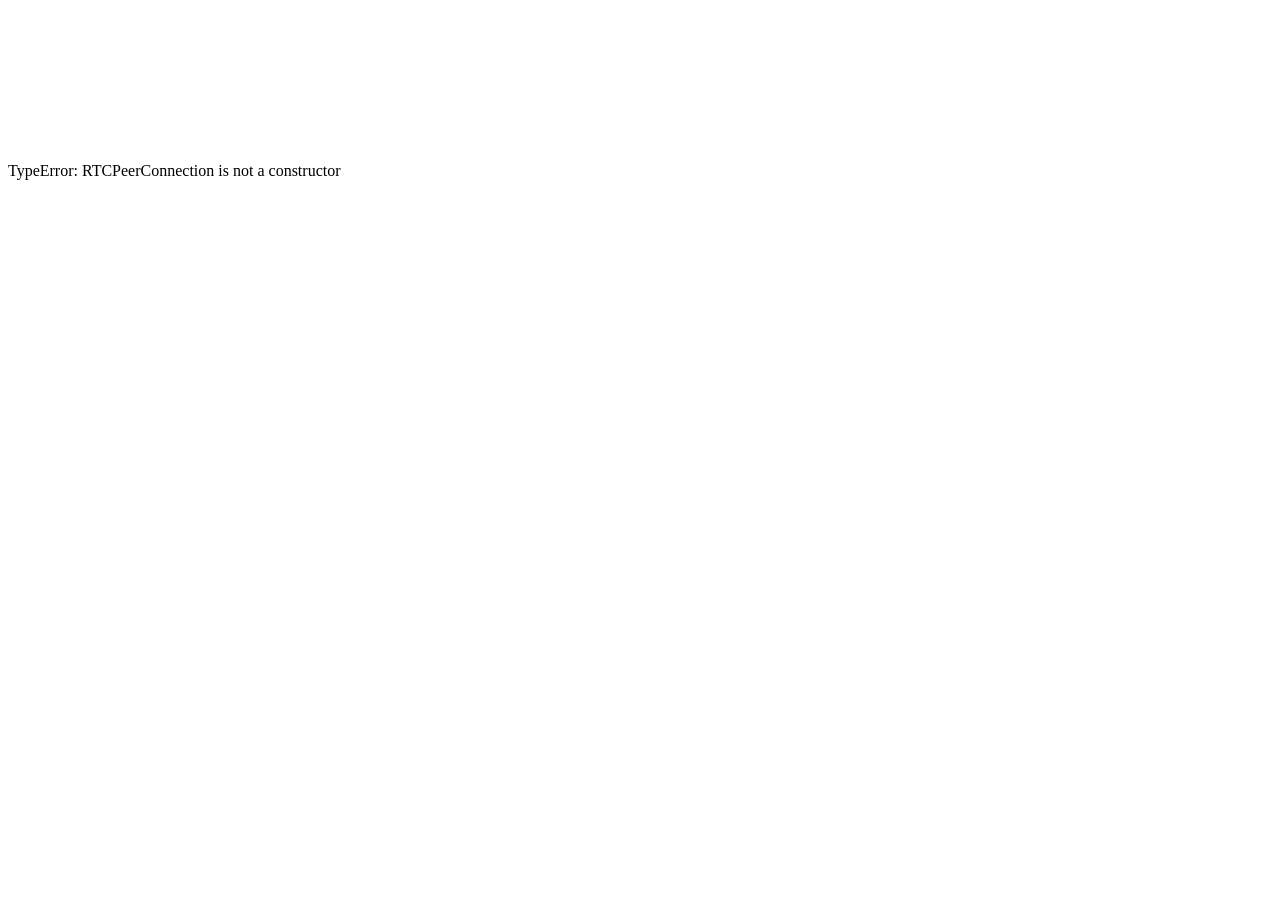
<file: tutorials/tutorial_cn/12/templates/index.html>
<!doctype html>
<html lang="en">
<head>
    <!-- Required meta tags -->
    <meta charset="utf-8">
    <title>Live Video Based on Flask</title>
</head>
<body>
    <div class="video">
        <video id="video" autoplay muted playsinline></video>
    </div>
    <div id="message"></div>
    <script type="module" src="./webrtc_reader.js"></script>
    <script>
    const videoElement = document.getElementById('video');
    const message = document.getElementById('message');
    const setMessage = (str) => {
    if (str !== '') {
        videoElement.controls = false;
    } else {
        videoElement.controls = defaultControls;
    }
    message.innerText = str;
    };

    const parseBoolString = (str, defaultVal) => {
    str = (str || '');

    if (['1', 'yes', 'true'].includes(str.toLowerCase())) {
        return true;
    }
    if (['0', 'no', 'false'].includes(str.toLowerCase())) {
        return false;
    }
    return defaultVal;
    };

    const loadAttributesFromQuery = () => {
    const params = new URLSearchParams(window.location.search);
    videoElement.controls = parseBoolString(params.get('controls'), false);
    videoElement.muted = parseBoolString(params.get('muted'), true);
    videoElement.autoplay = parseBoolString(params.get('autoplay'), true);
    videoElement.playsInline = parseBoolString(params.get('playsinline'), false);
    defaultControls = videoElement.controls;
    };

    let stream_url = `http://${window.location.hostname}:8889/cam/`;
    window.addEventListener('load', () => {
    loadAttributesFromQuery();
    new MediaMTXWebRTCReader({
        url: new URL('whep', stream_url) + window.location.search,
        onError: (err) => {
        setMessage(err);
        },
        onTrack: (evt) => {
        setMessage('');
        videoElement.srcObject = evt.streams[0];
        },
    });
    });  

    </script>
</body>
</html>
</file>
